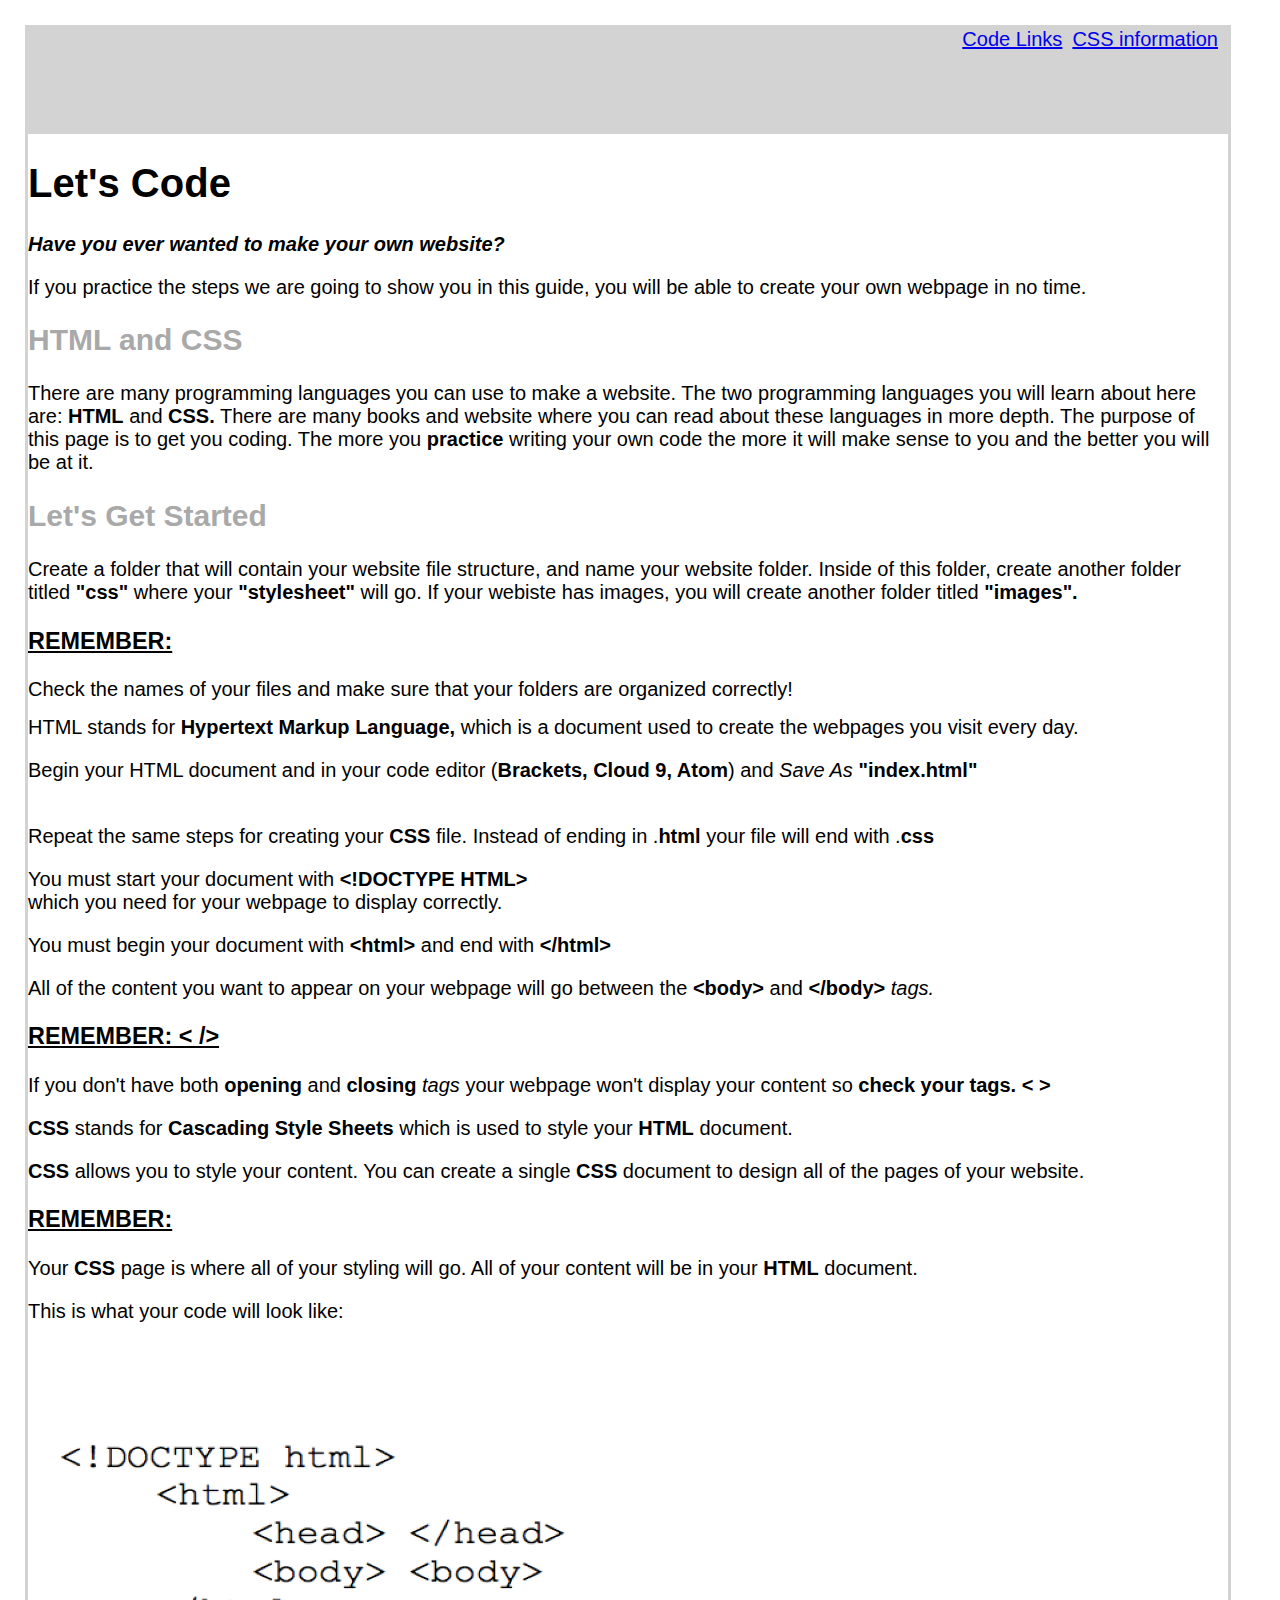
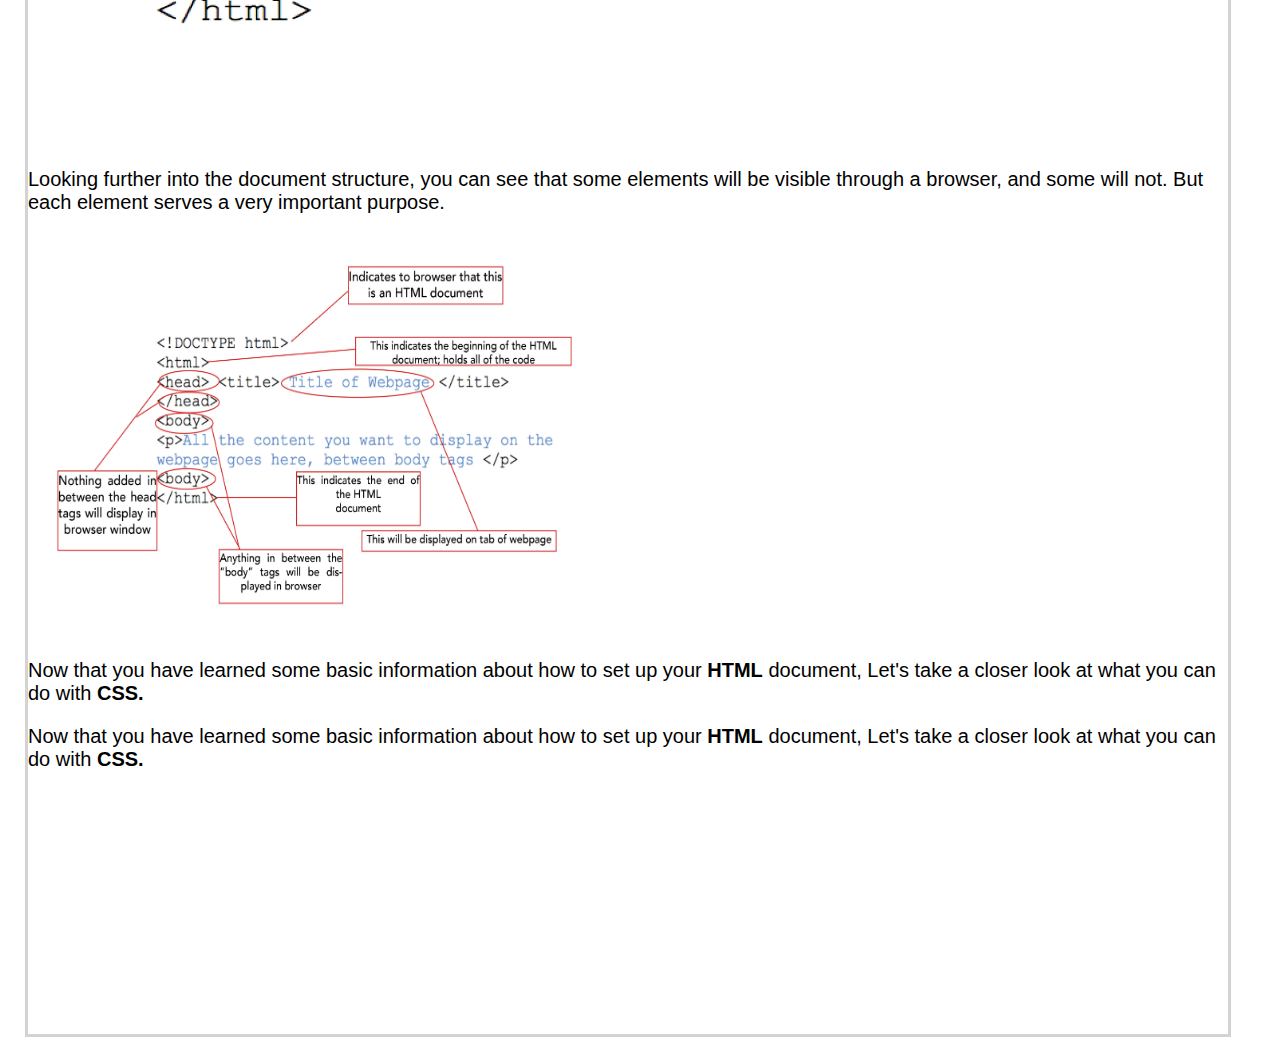
<file: index.html>
<!doctype html>
<html lang="en">
<head>
<meta charset="utf-8">
<link rel="stylesheet" type="text/css" href="css/stylesheet.css"
 <link href="https://fonts.googleapis.com/css?family=Josefin+Sans" rel="stylesheet">
<title> Let's Code </title>

</head>
<body>
     <div class="navBar"> 
    <div class= "navBarLinks" div id="cssLink"><a href="aboutcss.html"> CSS information</a> </div>
<div class= "navBarLinks" div id="codeLink"><a href="links.html">Code Links</a></div><!-- Added this -->
</div>
 

 <div class= "mainContainer">
<h1> Let's Code </h1>
<div id="intro">
  <p> <em><b>Have you ever wanted to make your own website?</b></em><br>
  
  <p>If you practice the steps we are going to show you in this guide, you will be able to create your own webpage in no time.</p>
  <h2>HTML and CSS</h2>
  <p> There are many programming languages you can use to make a website. The two programming languages you will learn about here are: <b>HTML</b> and <b>CSS.</b> There are many books and website where you can read about these languages in more depth. The purpose of this page is to get you coding. The more you <b>practice</b> writing your own code the more it will make sense to you and the better you will be at it.</p>
  </div>
  
  <h2>Let's Get Started</h2>
    <div class= "howTo">
    <p>Create a folder that will contain your website file structure, and name your website folder. Inside of this folder, create another folder titled <b>&#34;css&#x22;</b> where your <b>&#34;stylesheet&#x22;</b> will go. If your webiste has images, you will create another folder titled <b>&#34;images&#x22;.</b></br>
    
    <p><h3><b><u>REMEMBER:</u></b></h3> Check the names of your files and make sure that your folders are organized correctly&#33;</br>

 <div class="htmlbox"
 <p> HTML stands for <b>Hypertext Markup Language, </b> which is a document used to create the webpages you visit every day.</br>
 <p>Begin your HTML document and in your code editor &#40;<b>Brackets&#44; Cloud 9&#44; Atom</b>&#41; and <em>Save As</em> <b>&#34;index.html&#34;</b><br/><br/>
 <p>Repeat the same steps for creating your <b>CSS</b> file. Instead of ending in &#46;<b>html</b> your file will end with &#46;<b>css</b></p>
 
 <p>You must start your document with <b>&lt;!DOCTYPE HTML&gt;</b><br> which you need for your webpage to display correctly.</p>
<p> You must begin your document with <b>&lt;html&gt;</b> and end with <b>&lt;/html&gt;</b></p>
<p> All of the content you want to appear on your webpage will go between the <b>&lt;body&gt;</b> and <b>&lt;/body&gt;</b> <em>tags.</em></p>

<p><b><u><h3>REMEMBER: &lt;  /&gt;</h3></u></b> If you don't have both <b>opening</b> and <b>closing</b> <em>tags</em> your webpage won't display your content so <b>check your tags. &lt;  &gt;</b></p>
</div>
<div class="cssbox"
<p> <b>CSS</b> stands for <b>Cascading Style Sheets</b> which is used to style your <b>HTML</b> document.</p>
 <p><b>CSS</b> allows you to style your content. You can create a single <b>CSS</b> document to design all of the pages of your website.</p>
<p><h3><b><u>REMEMBER:</h3></u></b>Your <b>CSS</b> page is where all of your styling will go. All of your content will be in your <b>HTML</b> document.</p>
</div>
<div class="mainbox">
<p> This is what your code will look like:</br>
<div class="codebox">
  <img class="exTwoImageA" src="image/basichtmlsetup1.jpg">
    </div>
    <div class="footer">
     <p>Looking further into the document structure, you can see that some elements will be visible through a browser, and some will not. But each element serves a very important purpose. </p> 
                                    <img class="exTwoImageA" src="image/annotatedHTML.jpg"><!-- added image -->
                                    <p>Now that you have learned some basic information about how to set up your <b>HTML</b> document, Let's take a closer look at what you can do with <b>CSS.</b> </p>
    <p>Now that you have learned some basic information about how to set up your <b>HTML</b> document, Let's take a closer look at what you can do with <b>CSS.</b>  </p>    
 </div>
  </div>
</body>
</html>
</file>
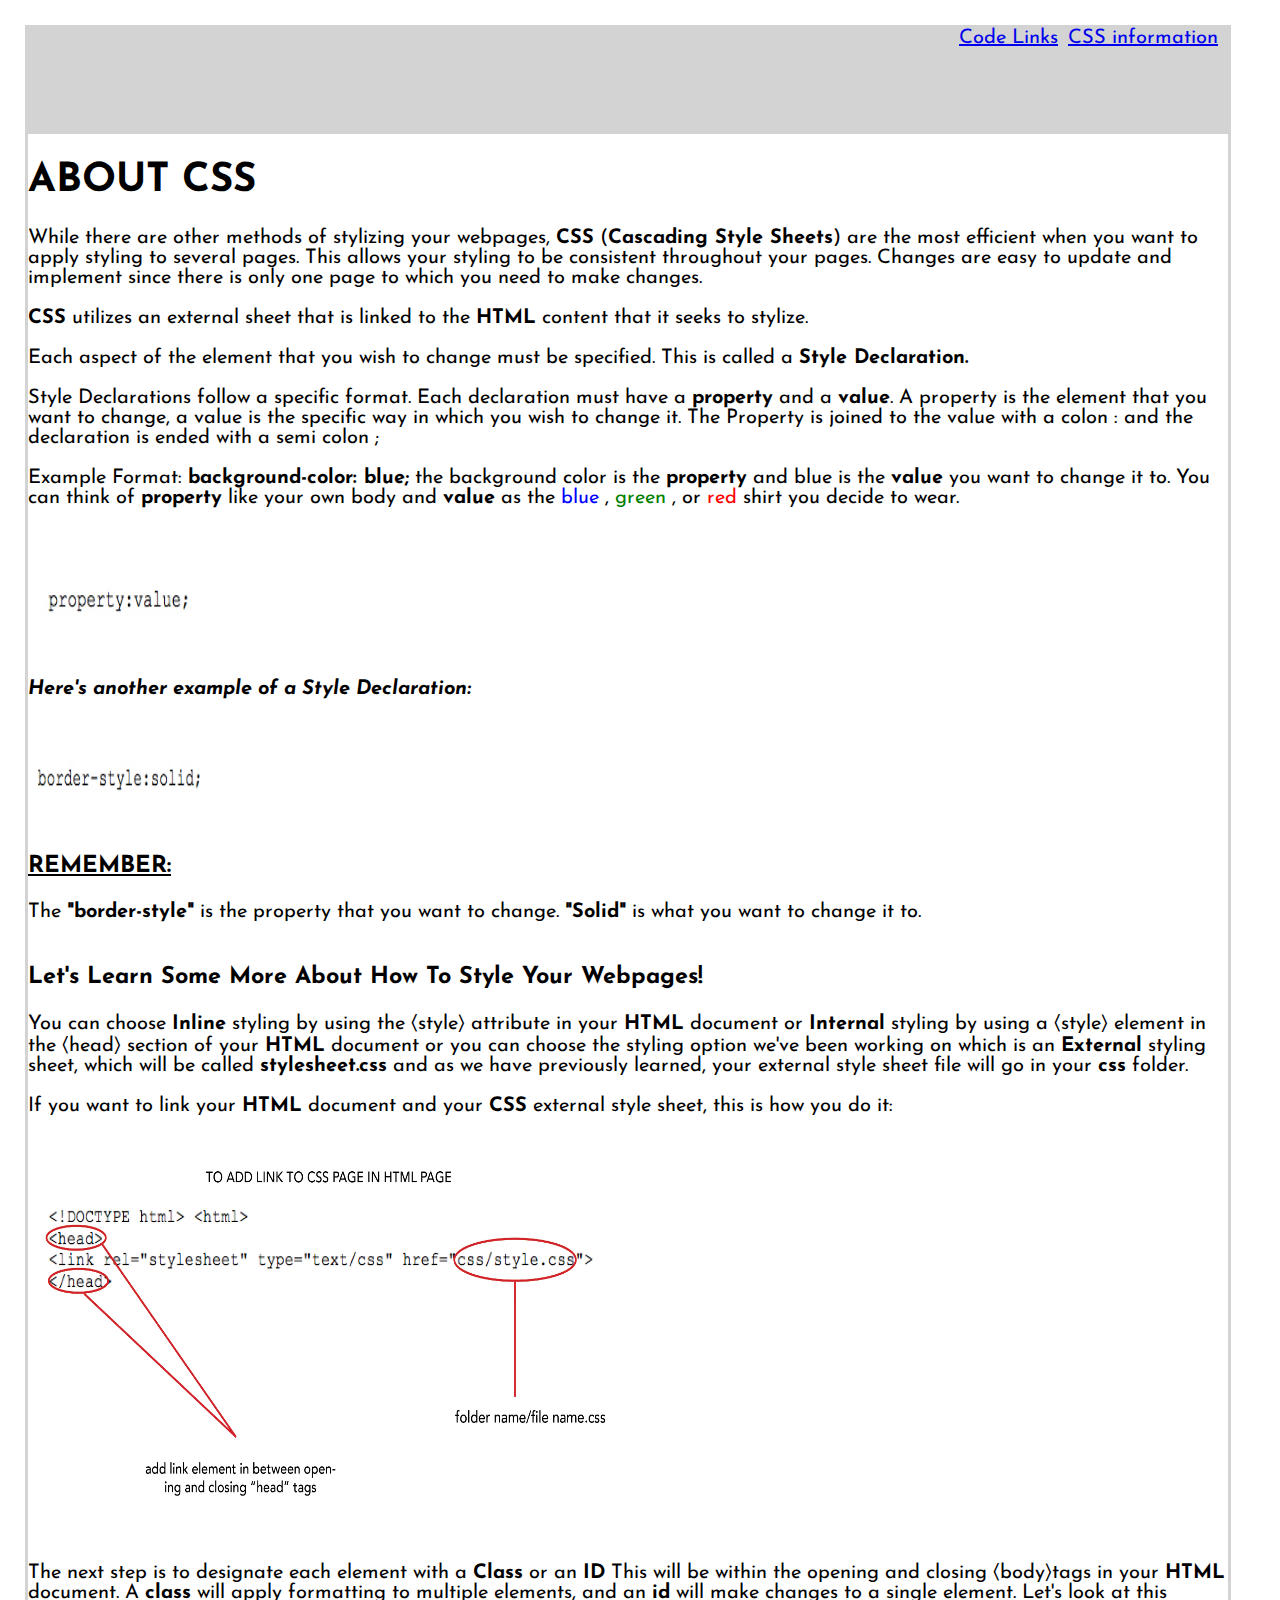
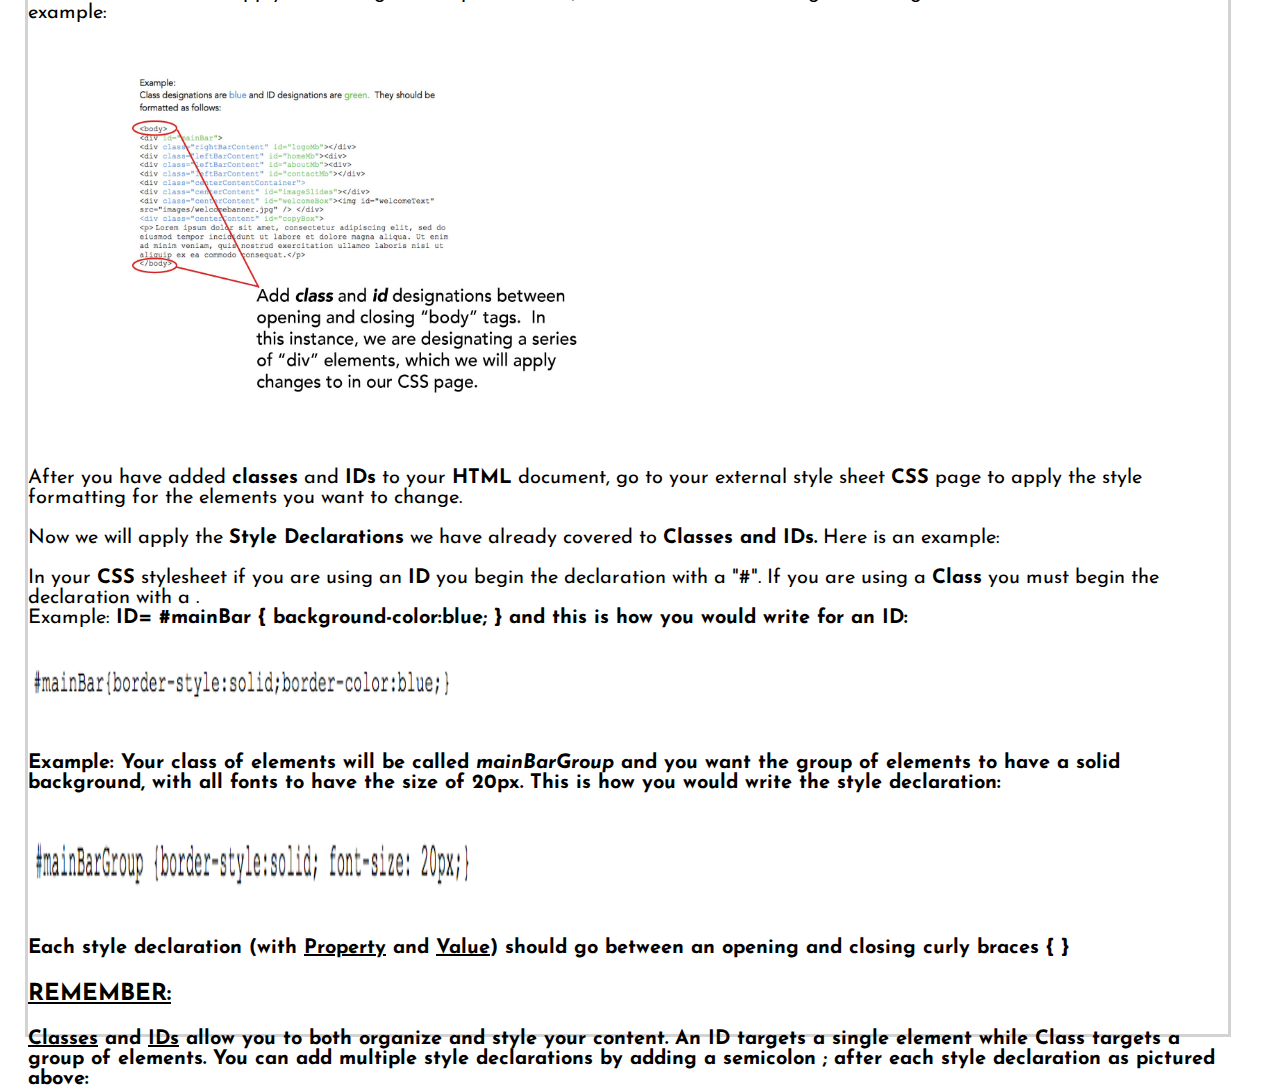
<file: aboutcss.html>
<!DOCTYPE html>
<html>

<head>
    <link rel="stylesheet" type="text/css" href="css/stylesheet.css">
    <link href="https://fonts.googleapis.com/css?family=Josefin+Sans" rel="stylesheet">
    <title> All About CSS</title>
</head>

<body>
      <div class="navBar"> 
     <div class= "navBarLinks" div id="cssLink"><a href="aboutcss.html"> CSS information</a> </div>
<div class= "navBarLinks" div id="codeLink"><a href="links.html">Code Links</a></div><!-- Added this -->
</div>
    
    <div class= "mainContainer"><!-- Added this -->
    <h1>ABOUT CSS
    </h1>
    <div class="aboutSection">
        <p>While there are other methods of stylizing your webpages, <b>CSS</b>  &#40;<b>Cascading Style Sheets</b>&#x29; are the most efficient when you want to apply styling to several pages. This allows your styling to be consistent throughout your pages. Changes are easy to update and implement since there is only one page to which you need to make changes.<br/><br/> <b>CSS</b> utilizes an external sheet that is linked to the <b>HTML</b> content that it seeks to stylize. <br/><br/> 
        
        Each aspect of the element that you wish to change must be specified. This is called a <b>Style Declaration.</b><br/><br>
        Style Declarations follow a specific format. Each declaration must have a <b>property</b> and a <b>value</b>. A property is the element that you want to change, a value is the specific way in which you wish to change it. The Property is joined to the value with a colon &#58; and the declaration is ended with a semi colon &#59;<br/><br/> 
        Example Format: <b>background-color&#58; blue&#59;</b> the background color is the <b>property</b> and blue is the <b>value</b> you want to change it to. You can think of <b>property</b> like your own body and <b>value</b> as the <font color="blue">blue</font> &#44; <font color="green">green</font> &#44; or <font color="red">red</font> shirt you decide to wear.<br/><br/> 
        </p>
    </div>
    <div class="exampleOne">
        <img class="exImage" src="image/propertyvalue.jpg">
    </div>
    <h4><em>Here's another example of a Style Declaration:</em></h4>
    <div class="exampleTwo">
        <img class="exImage" src="image/propertyvalueexample.jpg" />
        <p><h3><b><u>REMEMBER:</u></b></h3> The <b>&#34;border-style&#x22;</b> is the property that you want to change. <b>&#34;Solid&#x22;</b> is what you want to change it to.<br/><br/></p>
    </div>
    <h3>Let's Learn Some More About How To Style Your Webpages&#33;</h3>
    <div class="howTo">
        <p> You can choose <b>Inline</b> styling by using the &#9001;style&#x232A; attribute in your <b>HTML</b> document or <b>Internal</b> styling by using a &#9001;style&#x232A; element in the &#9001;head&#x232A; section of your <b>HTML</b> document or you can choose the styling option we've been working on which is an <b>External</b> styling sheet, which will be called <b>stylesheet&#46;css</b> and as we have previously learned, your external style sheet file will go in your <b>css</b> folder.</p>
    <p> If you want to link your <b>HTML</b> document and your <b>CSS</b> external style sheet, this is how you do it: </p>
    </div>

    <div class="exampleThree">
    
        <img class= "exTwoImageA" src="image/csslinkanatomy.jpg" />
        <p>The next step is to designate each element with a <b>Class</b> or an <b>ID</b> This will be within the opening and closing &#9001;body&#x232A;tags in your <b>HTML</b> document. A <b>class</b> will apply formatting to multiple elements, and an <b>id</b> will make changes to a single element. Let's look at this example:</p>
    </div>
    <div class="exampleFour">
        <img class="exTwoImageA" src="image/classandidstructure.jpg" />
        <div class=exampleFiveandSix/>
        <p>After you have added <b>classes</b> and <b>IDs</b> to your <b>HTML</b> document, go to your external style sheet <b>CSS</b> page to apply the style formatting for the elements you want to change.<br/><br/> Now we will apply the <b>Style Declarations</b> we have already covered to <b>Classes and IDs.</b> Here is an example&#58;</p>
            
    <p> In your <b>CSS</b> stylesheet if you are using an <b>ID</b> you begin the declaration with a &#34;&#35;&#x22;. If you are using a <b>Class</b> you must begin the declaration with a &#46;<br/>
    Example&#58; <b>ID&#61; &#35;mainBar &#123; background&#45;color&#58;blue&#59; &#125; and this is how you would write for an <b>ID&#58;</b>
        <img class="exImageA" src="image/idcssexample.png"/>
        
        <p>Example&#58; Your class of elements will be called <em><b>mainBarGroup</b></em> and you want the group of elements to have a solid background, with all fonts to have the size of 20px. This is how you would write the style declaration:</p>
        
       <img class="exImageA" src="image/classcssexample1.png"/>
        <!-- ADD IMAGE HERE-->
        
            
    <p>Each style declaration &#40;with <b><u>Property</b></u> and <b><u>Value</b></u>&#41; should go between an opening and closing curly braces &#123;  &#125;
        </p>
        <p><h3><b><u>REMEMBER:</u></b></h3> <u>Classes</u> and <u>IDs</u> allow you to both organize and style your content. An <b>ID</b> targets a single element while <b>Class</b> targets a group of elements. You can add multiple style declarations by adding a semicolon &#59; after each style declaration as pictured above&#58;</p>  
    </div>


</body>

</html>
</file>
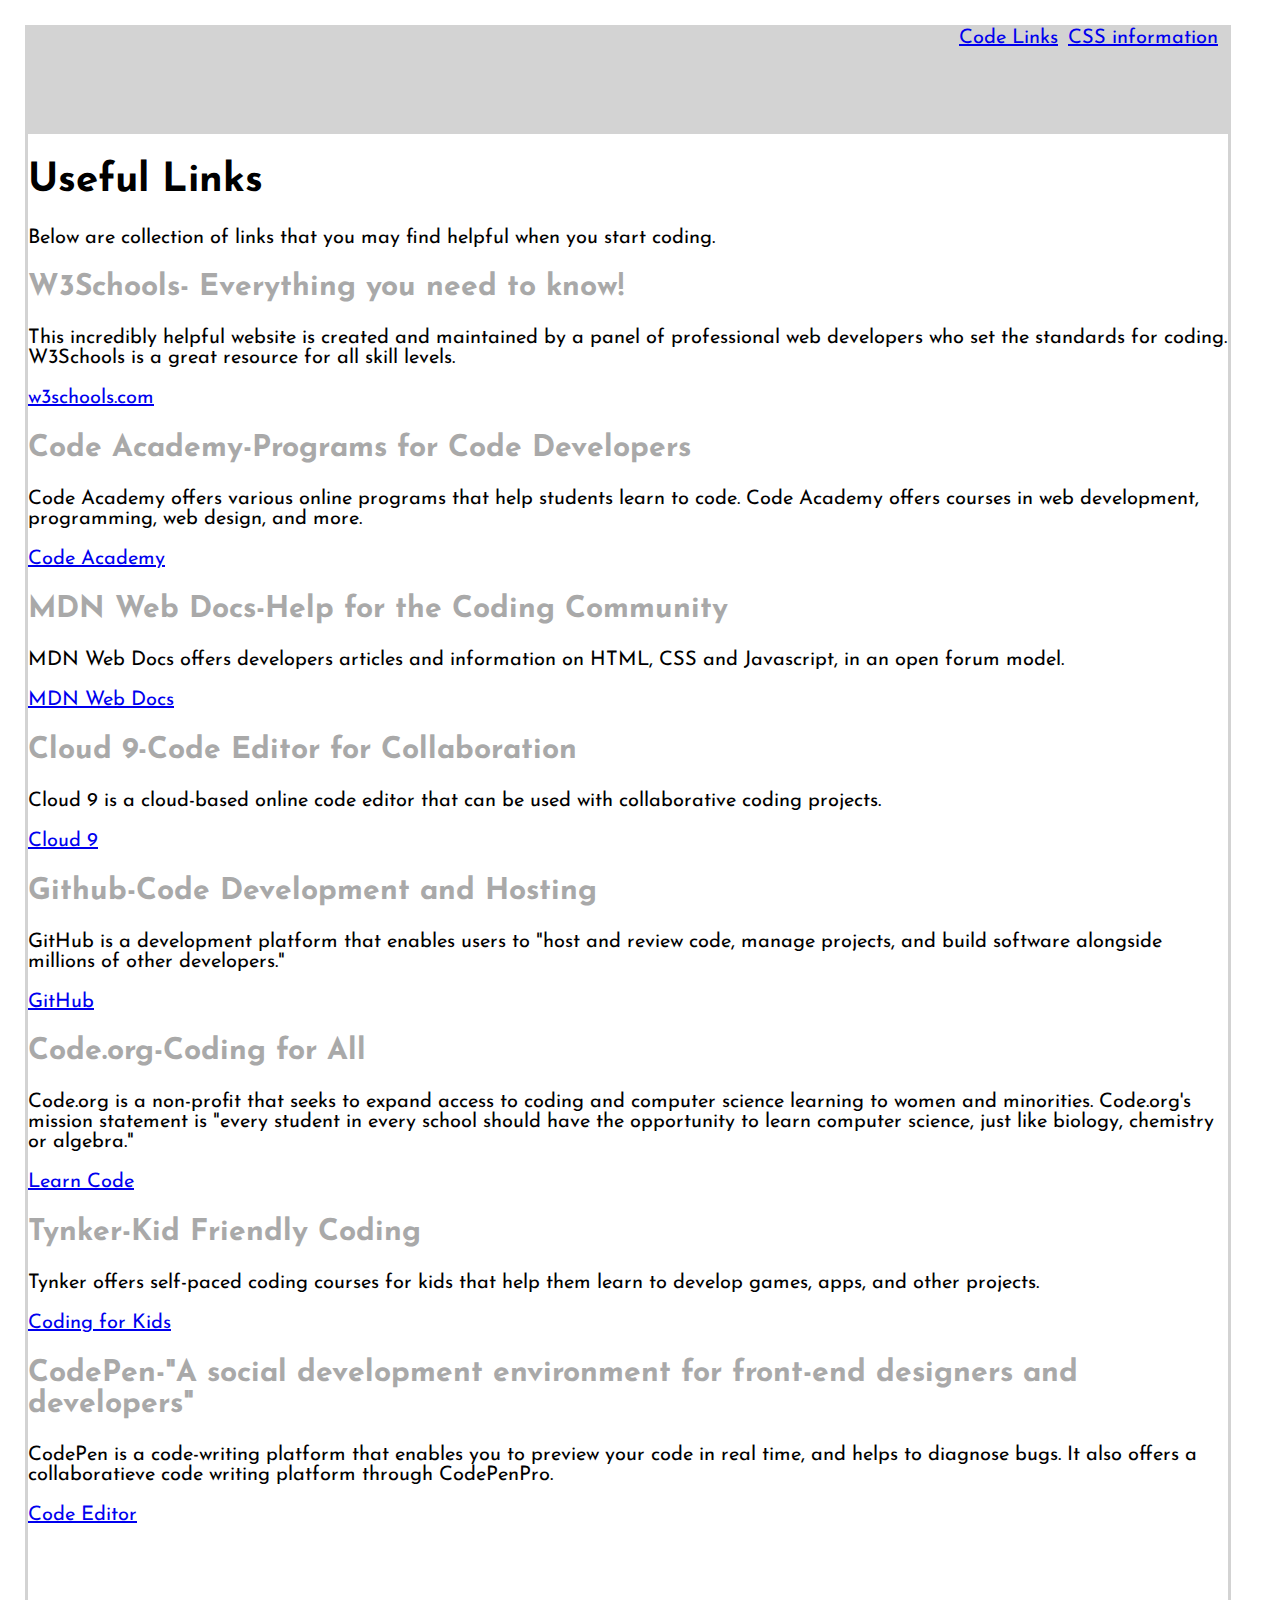
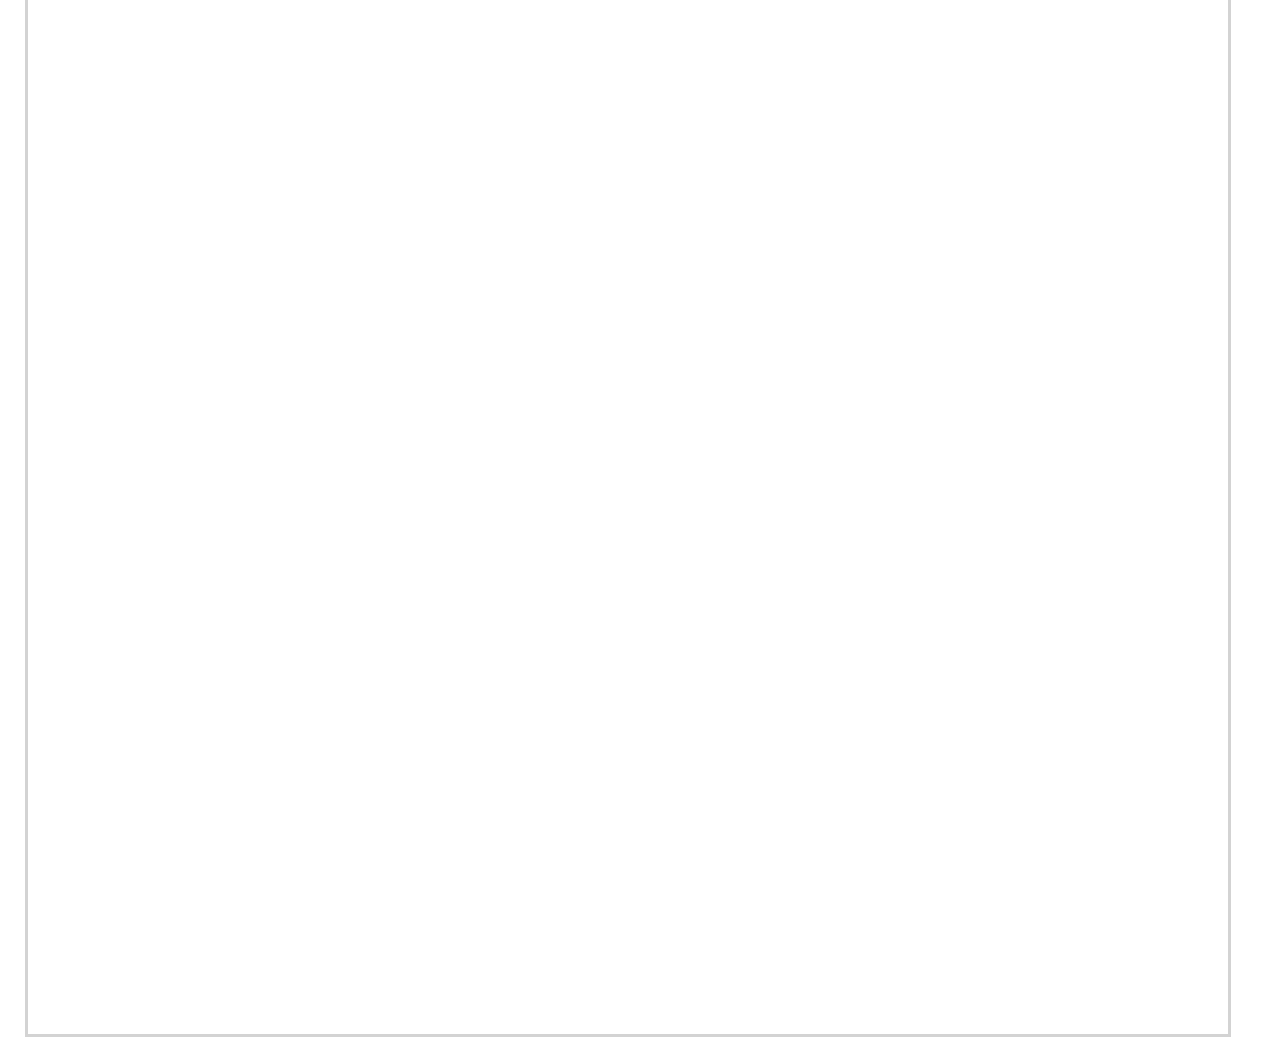
<file: links.html>
<!doctype html>
<html>
         <head>
    <link rel="stylesheet" type="text/css" href="css/stylesheet.css">
    <link href="https://fonts.googleapis.com/css?family=Josefin+Sans" rel="stylesheet">
        <title> Useful Links for Coding </title> <!-- Added this -->
         </head>
        <body>
                  <div class="navBar"> 
     <div class= "navBarLinks" div id="cssLink"><a href="aboutcss.html"> CSS information</a> </div>
<div class= "navBarLinks" div id="codeLink"><a href="links.html">Code Links</a></div><!-- Added this -->
</div>
         <div class= "mainContainer"><!-- Added this -->
         
<h1>Useful Links</h1>
        <p>Below are collection of links that you may find helpful when you start coding.</p> 


<div class="links">
         <h2> W3Schools- Everything you need to know!</h2>
     <p>This incredibly helpful website is created and maintained by a panel of professional web developers who set the standards for coding. W3Schools is a great resource for all skill levels.</p> <!-- Added this -->
        <div class="links"><a href="https://www.w3schools.com">w3schools.com</a></div>  
         
         <h2> Code Academy-Programs for Code Developers</h2>
    <p>Code Academy offers various online programs that help students learn to code. Code Academy offers courses in web development, programming, web design, and more.</p>
        <div class="links"><a href="https://www.codecademy.com">Code Academy</a></div>
        
        <h2> MDN Web Docs-Help for the Coding Community</h2>
    <p> MDN Web Docs offers developers articles and information on HTML, CSS and Javascript, in an open forum model.</p>
        <div class="links"><a href="https://developer.mozilla.org">MDN Web Docs</a></div>
        
        <h2>Cloud 9-Code Editor for Collaboration</h2>
    <p> Cloud 9 is a cloud-based online code editor that can be used with collaborative coding projects. </p>
        <div class="links"><a href="https://c9.io/">Cloud 9</a></div>  
        
        
         <h2> Github-Code Development and Hosting </h2>
    <p>GitHub is a development platform that enables users to "host and review code, manage projects, and build software alongside millions of other developers."</p>
        <div class="links"><a href="https://github.com/">GitHub</a></div>
        
          <h2> Code.org-Coding for All</h2>
    <p>Code.org is a non-profit that seeks to expand access to coding and computer science learning to women and minorities.
        Code.org's mission statement is "every student in every school should have the opportunity to learn computer science, just like biology, chemistry or algebra." 
</p>
        <div class="links"><a href="https://code.org/learn">Learn Code</a></div>
        
        
        <h2>Tynker-Kid Friendly Coding</h2>
    <p>Tynker offers self-paced coding courses for kids that help them learn to develop games, apps, and other projects.</p>
        <div class="links"><a <div class="links"><a href="https://www.tynker.com/">Coding for Kids</a></div>  
       
        <h2>CodePen-"A social development environment for front-end designers and developers"</h2>
    <p> CodePen is a code-writing platform that enables you to preview your code in real time, and helps to diagnose bugs. It also offers a collaboratieve code writing platform through CodePenPro. </p>
        <div class="links"><a href="https://codepen.io/">Code Editor</a></div>
  </div> 
</body>
    
</html>
</file>
<file: css/stylesheet.css>
body {
    margin:25px;font-family: 'Josefin Sans', sans-serif;font-size:20px;}  /* added font styling for all pages*/
h2 {color:darkgray;}/* added*/
.navBar {height:100px;width:1200px;border-style:solid;border-color:lightgray;background-color: lightgray;}
.mainContainer {height:2500px;width:1200px;border-style:solid;border-color:lightgray;}
.navBarLinks{float:right;}/* added*/
#cssLink{margin-right:10px;}    /* added*/
#codeLink{margin-right:10px;}/* added*/
#intro {

}
.htmlbox {margin-top: 15px;}
.cssbox {

}
.mainbox {
  ;
}
.codebox {
   
}
.footer {
  
}
.links {margin-top: 20px;
   /* removed dimensions for the links to look like other pages*/
}
body {font-family: 'Josefin Sans', sans-serif;}
body img {height:400px;width:600px;}
.aboutSection {font-size:20px;}
.howTo {font-size:20px;margin-bottom: 20px;}
.exampleTwo  {font-size:20px;}
.exampleThree  {font-size:20px}
.exImage {height:100px;width:200px;}
#exTwoImageA {height:400px;width:600px;}
#exTwoImageB {height:500px;width:700px;}
.exImageA {height:100px;width:450px;}
</file>
